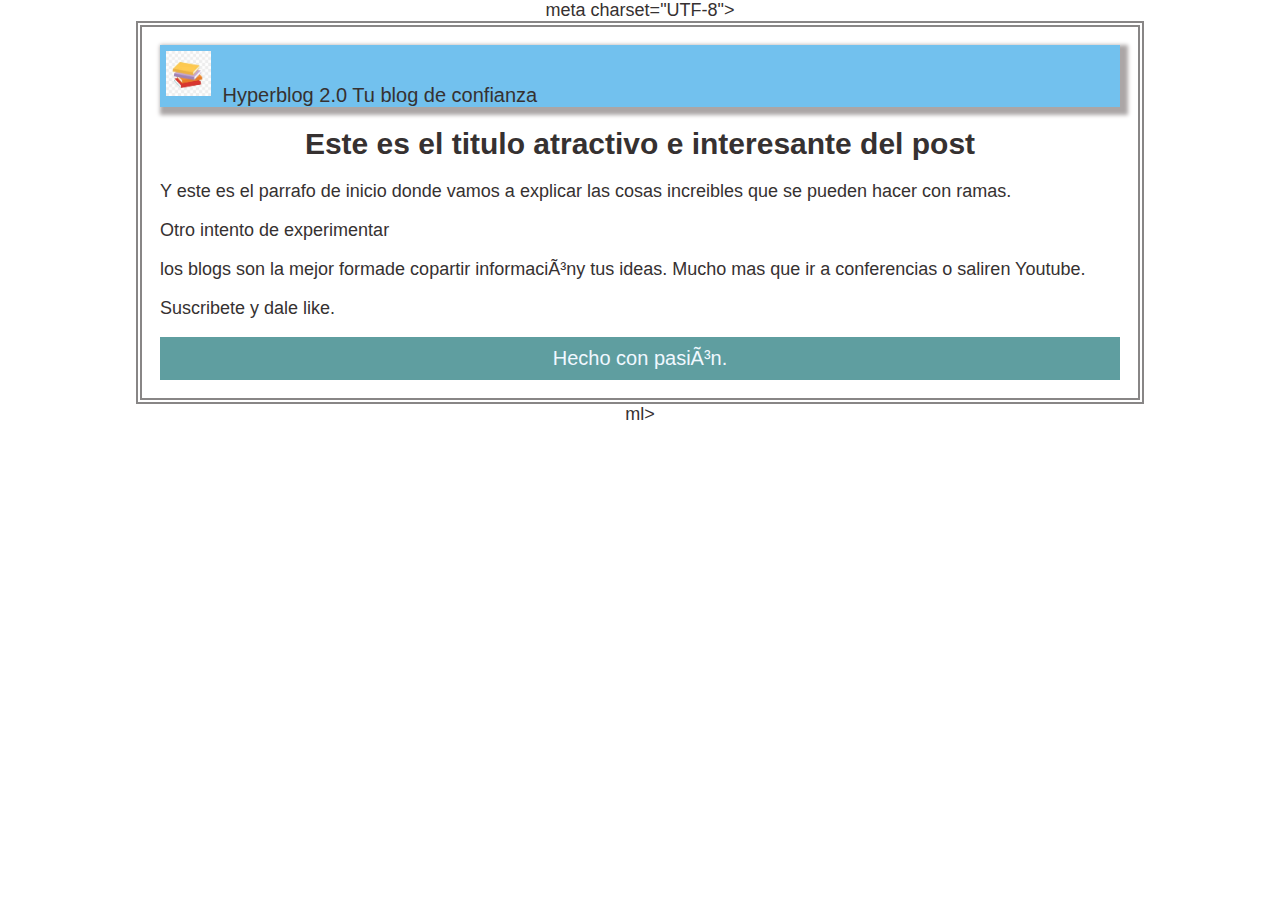
<file: blogpost.html>
<!DOCTYPE html>
<html lang="en">
<head>
    meta charset="UTF-8">
    <meta http-equiv="X-UA-Compatible" content="IE=edge">
    <meta name="viewport" content="width=device-width, initial-scale=1.0">
    <link rel="stylesheet" href="./style.css">
    <title>titulo de post</title>
</head>
<body>
    <div id="container">
        <div id="cabecera">
            <img id="logo" src="imagenes/libros.png"/>
              Hyperblog 2.0
            <span id="tagline"> Tu blog de confianza</span>
        </div>
       <div id="post">
            <h1>Este es el titulo atractivo e interesante del post</h1>
            <p>Y este es el parrafo de inicio donde vamos a explicar
                las cosas increibles que se pueden hacer con ramas. </p>
            <p>Otro intento de experimentar </p>
            <p>los blogs son la mejor formade copartir informacióny tus ideas.
                    Mucho mas que ir a conferencias o saliren Youtube.
            </p>
            <p>Suscribete y dale like.
            </p>
        </div>
        <div id="footer">
            Hecho con pasión.
        </div>
    
    </div>
    
</body>
ml>
</file>
<file: style.css>
body{
    color: rgb(54, 49, 49);
    text-align: center;
    font-family: 'Franklin Gothic Medium', 'Arial Narrow', Arial, sans-serif;
    font-size: 18px;
    margin: 0;
    padding: 0;
}

#container{
    width: 75%;
    padding: 1em;
    text-align: left;
    border: double 6px rgb(136, 134, 134);
    margin: 0 auto;
}


#container h1{
    font-size: 30px;
    text-align: center;
}

#cabecera{
    background-color: rgb(114, 193, 238);
    box-shadow: 4px 4px 4px 4px rgb(171, 166, 166);
    font-size: 20px;

}

#logo {
    width: 45px;
    padding: 6px;
}

#footer {
    background-color: cadetblue;
    color: aliceblue;
    text-align: center;
    padding: 0.5em;
    font-size: 20px;
    
}
</file>
